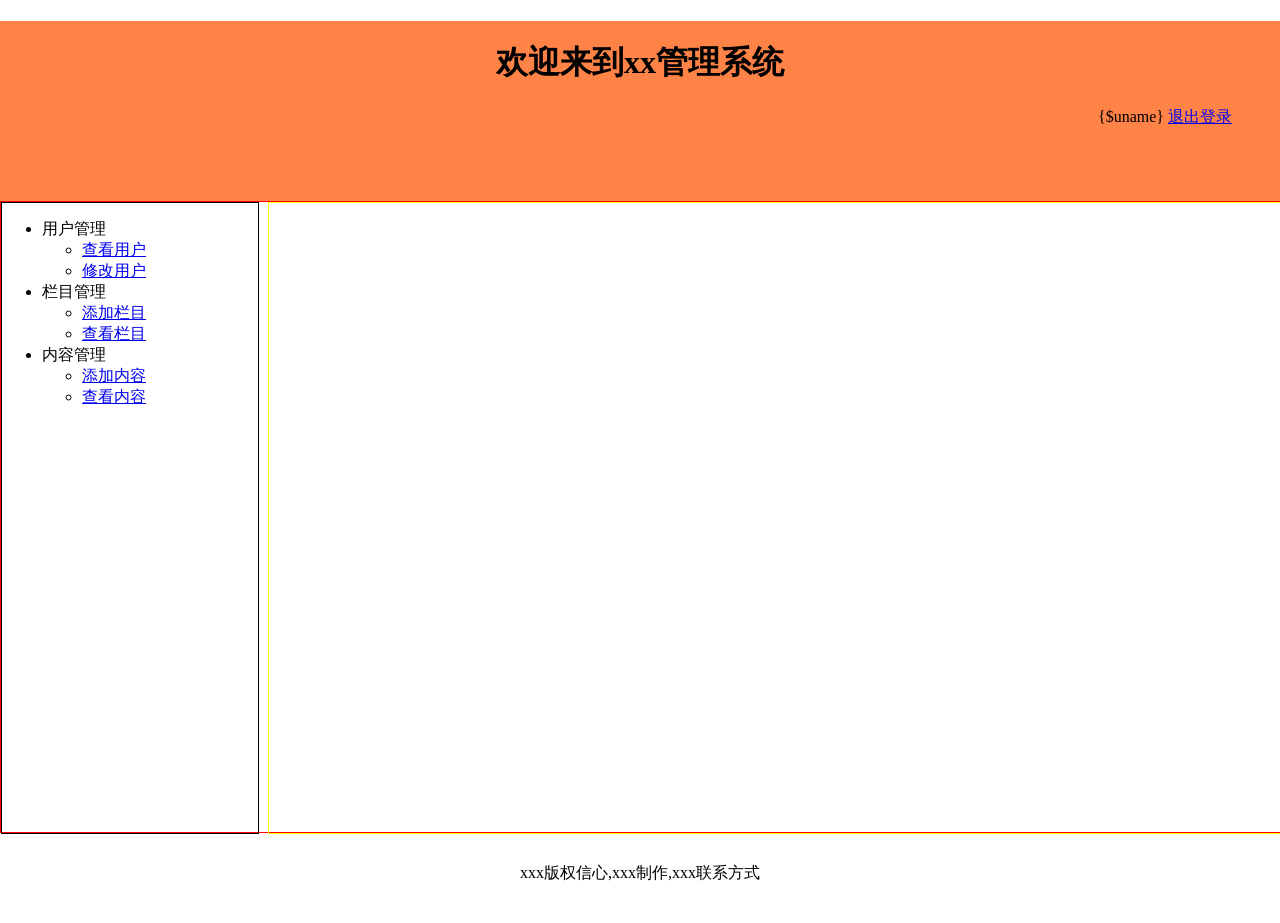
<file: application/template/admin/index.html>
<!doctype html>
<html lang="en">
<head>
    <meta charset="UTF-8">
    <meta name="viewport"
          content="width=device-width, user-scalable=no, initial-scale=1.0, maximum-scale=1.0, minimum-scale=1.0">
    <meta http-equiv="X-UA-Compatible" content="ie=edge">
    <title>Document</title>
    <style>
        html, body {
            width: 100%;
            height: 100%;
        }

        body {
            padding: 0;
            margin: 0;

        }

        .header {
            width: 100%;
            min-height: 20%;
            background-color: #ff8246;
        }

        .header h1 {
            text-align: center;
            padding-top: 20px;
        }

        .logininfo {
            float: right;
            margin-right: 48px;
        }

        .main {
            width: 100%;
            height: 70%;
            border: 1px solid red;
        }

        .bottom {
            width: 100%;
            min-height: 10%;
            text-align: center;
            position: relative;
        }

        .bottom span {
            position: absolute;
            display: block;
            width: 300px;
            height: 30px;
            left: 0;
            right: 0;
            top: 0;
            bottom: 0;
            margin: auto;
        }

        .left {
            width: 20%;
            height: 100%;
            border: 1px solid #000;
            float: left;
        }

        .right {
            width: 79%;
            height: 100%;
border: yellow 1px solid;
            float: right;
        }
        iframe{
            width: 100%;
            height: 100%
        ;
        }
    </style>
</head>
<body>
<!--分帧技术-->
<!--<iframe src="http://baidu.com" frameborder="0"></iframe>-->
<!--<iframe src="http://baidu.com" frameborder="0"></iframe>-->
<!--<iframe src="http://baidu.com" frameborder="0"></iframe>-->

<div class="header">
    <h1>欢迎来到xx管理系统</h1>
    <div class="logininfo">
        <span>{$uname}</span>
        <a href="{ENTRY_ADD}/admin">退出登录</a>
    </div>
</div>
<div class="main">
    <div class="left">
        <ul>
            <li >
                用户管理
                <ul class="son">
                    <li >
                        <a href="adduser.html" target="main">查看用户</a>
                    </li>
                    <li><a href="edituser.html" target="main">修改用户</a></li>
                </ul>
            </li>
            <li >
                栏目管理
                <ul class="son">
                    <li><a href="{ENTRY_ADD}/admin/category/addpage" target="main">添加栏目</a></li>
                    <li><a href="{ENTRY_ADD}/admin/category" target="main">查看栏目</a></li>
                </ul>
            </li>
            <li >
                内容管理
                <ul class="son">
                    <li>
                        <a href="{ENTRY_ADD}/admin/content/add" target="main">添加内容</a>
                    </li>
                    <li> <a href="{ENTRY_ADD}/admin/content/showList" target="main">查看内容</a></li>
                </ul>
            </li>
        </ul>
    </div>
    <div class="right">
        <iframe src="" frameborder="0" name="main"></iframe>
    </div>
</div>
<div class="bottom">
    <span>xxx版权信心,xxx制作,xxx联系方式</span>
</div>
</body>
</html>
</file>
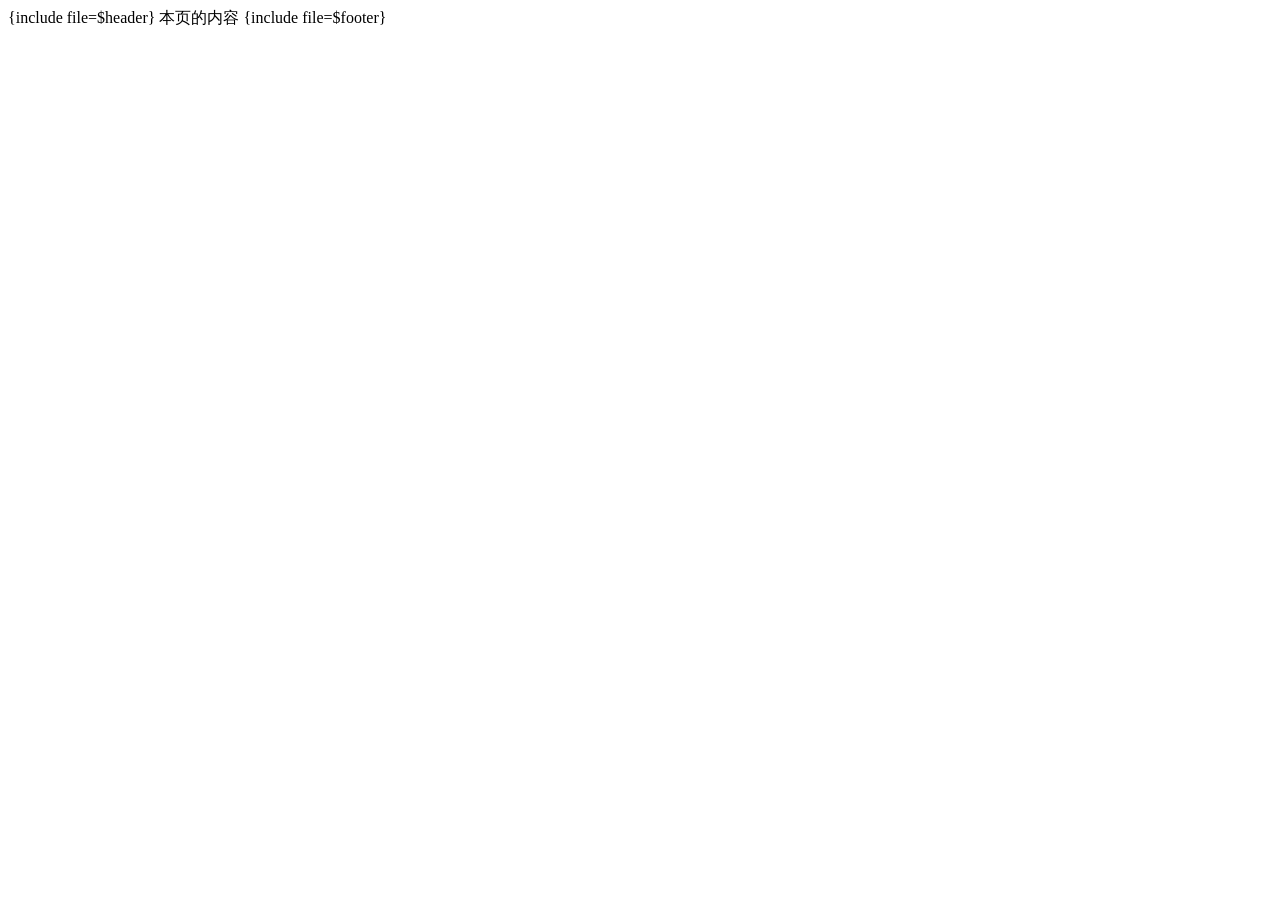
<file: application/template/index/index.html>
<!doctype html>
<html lang="en">
<head>
    <meta charset="UTF-8">
    <meta name="viewport"
          content="width=device-width, user-scalable=no, initial-scale=1.0, maximum-scale=1.0, minimum-scale=1.0">
    <meta http-equiv="X-UA-Compatible" content="ie=edge">
    <title>Document</title>

</head>
<body>
{include file=$header}
本页的内容
{include file=$footer}
</body>
</html>
</file>
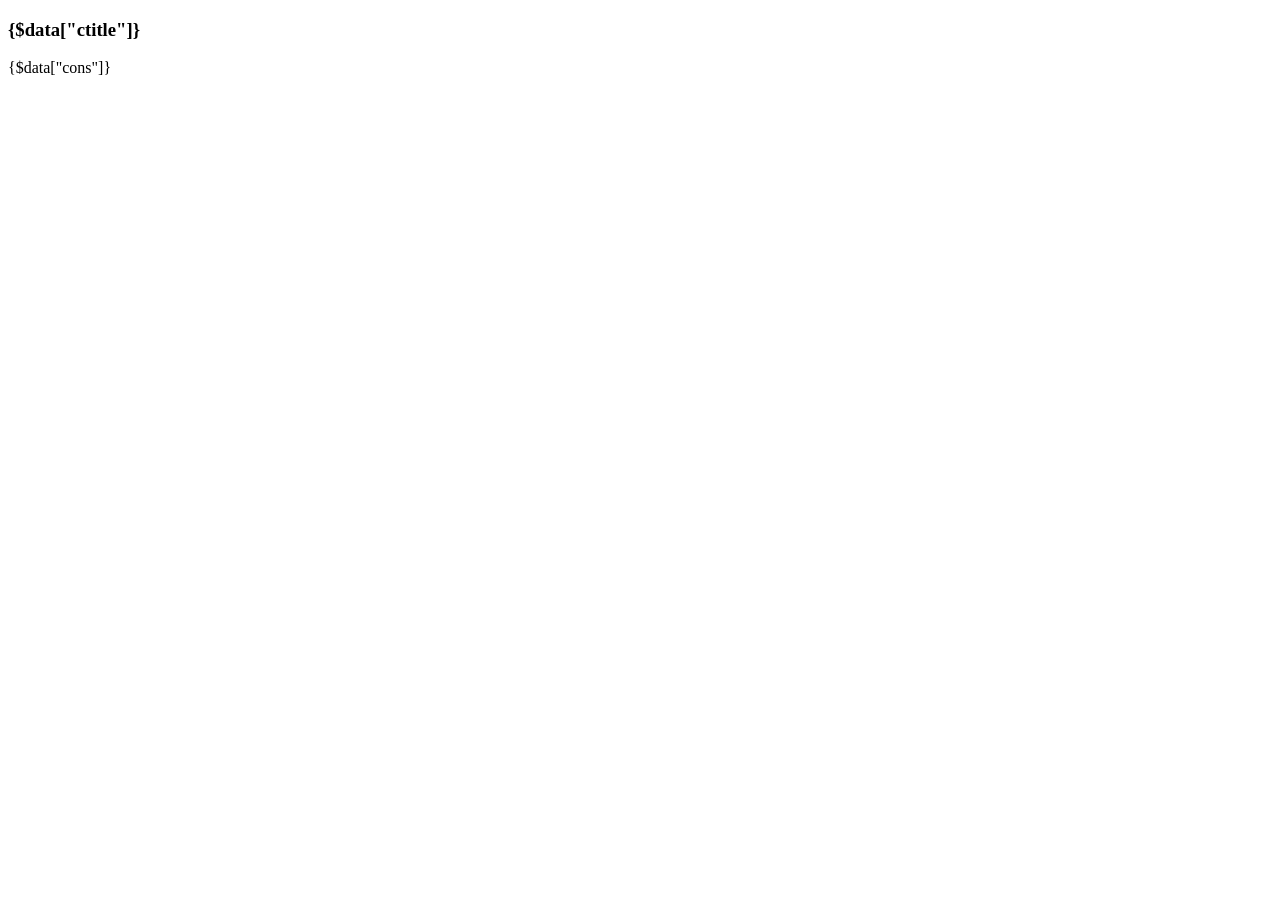
<file: application/template/admin/show.html>
<!doctype html>
<html lang="en">
<head>
    <meta charset="UTF-8">
    <meta name="viewport"
          content="width=device-width, user-scalable=no, initial-scale=1.0, maximum-scale=1.0, minimum-scale=1.0">
    <meta http-equiv="X-UA-Compatible" content="ie=edge">
    <title>Document</title>
</head>
<body>
<h3>{$data["ctitle"]}</h3>
<p>{$data["cons"]}</p>
</body>
</html>
</file>
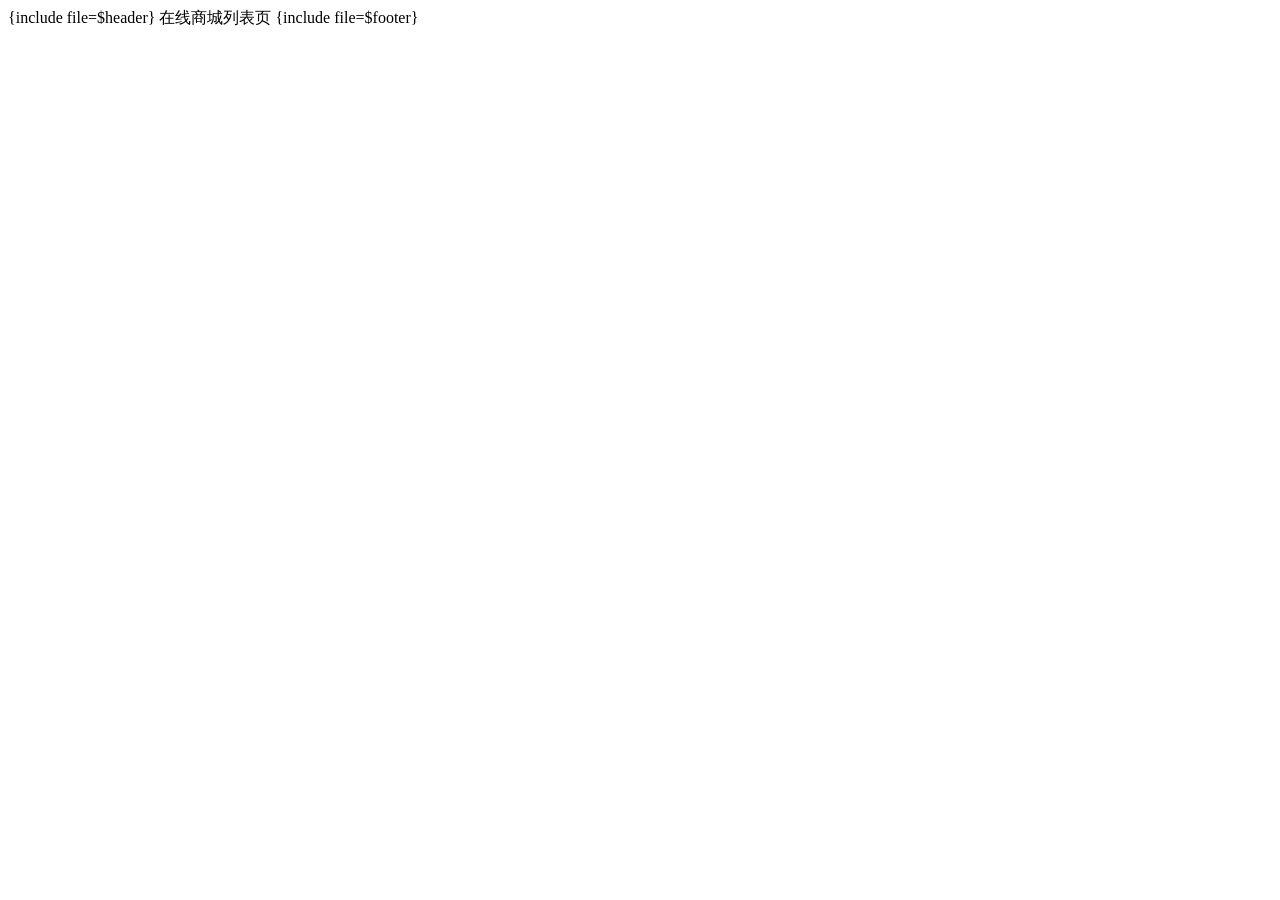
<file: application/template/index/2.html>
<!doctype html>
<html lang="en">
<head>
    <meta charset="UTF-8">
    <meta name="viewport"
          content="width=device-width, user-scalable=no, initial-scale=1.0, maximum-scale=1.0, minimum-scale=1.0">
    <meta http-equiv="X-UA-Compatible" content="ie=edge">
    <title>Document</title>
</head>
<body>
{include file=$header}
在线商城列表页
{include file=$footer}
</body>
</html>
</file>
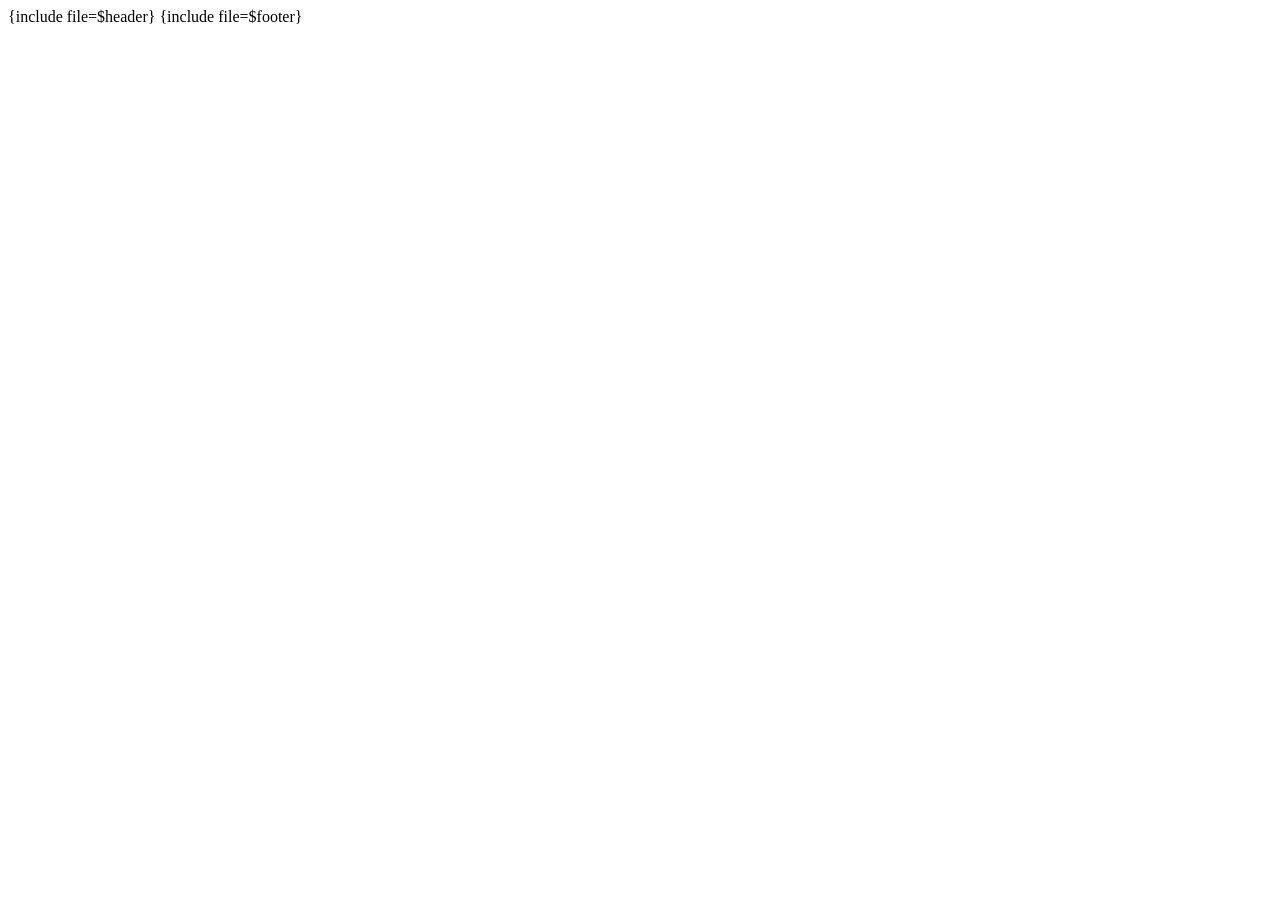
<file: application/template/index/category.html>
<!doctype html>
<html lang="en">
<head>
    <meta charset="UTF-8">
    <meta name="viewport"
          content="width=device-width, user-scalable=no, initial-scale=1.0, maximum-scale=1.0, minimum-scale=1.0">
    <meta http-equiv="X-UA-Compatible" content="ie=edge">
    <title>Document</title>
</head>
<body>
{include file=$header}

{include file=$footer}
</body>
</html>
</file>
